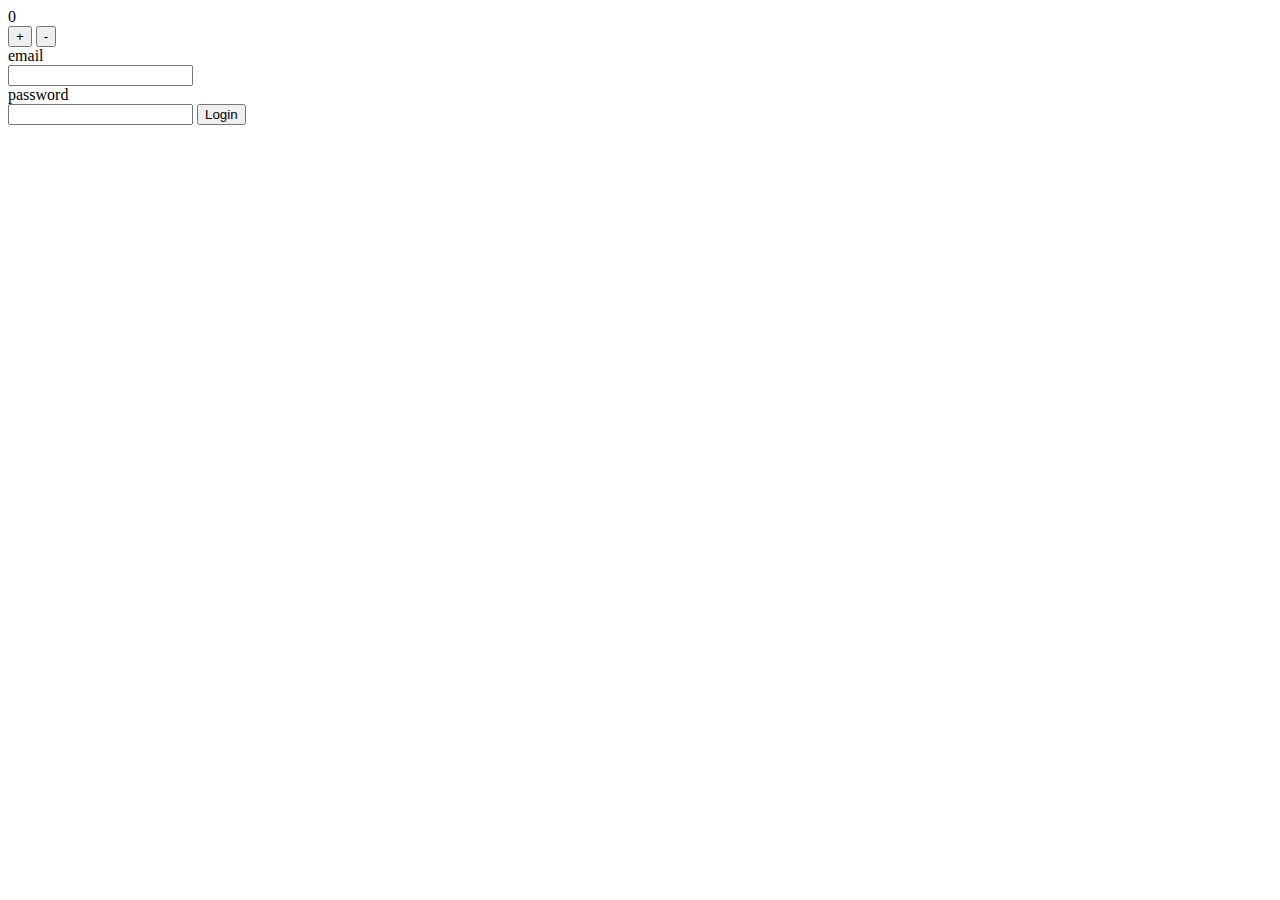
<file: index.html>
<!doctype html>
<html>
<body>
  <div id="angka">0</div>
  <div>
    <button id="plus">+</button>
    <button id="minus">-</button>
  </div>

  <div>
    <div>email</div>
    <input type="email" id="email" sty>
    <div id="email-error" style="color: red"></div>
    <div>password</div>
    <input type="password" id="password">
    <button id="buttonLogin" id="buttonLogin">Login</button>
  </div>
  <script>
    var btnLogin = document.getElementById("buttonLogin");
    var email = document.getElementById("email");
    btnLogin.onclick = function(){
      var valueEmail = email.value;
      if(valueEmail == ""){
        email.style.borderColor = "red"
        document.getElementById("email-error").innerHTML = "email is required"
      }
    }
    
    var btnPlus = document.getElementById("plus");
    var angka = document.getElementById("angka");
    btnPlus.onclick = function() {
      var nilaiAngka = parseInt(angka.innerHTML)
      console.log(nilaiAngka);
      angka.innerHTML = nilaiAngka+1
    }
  </script>
</body>

</html>
</file>
